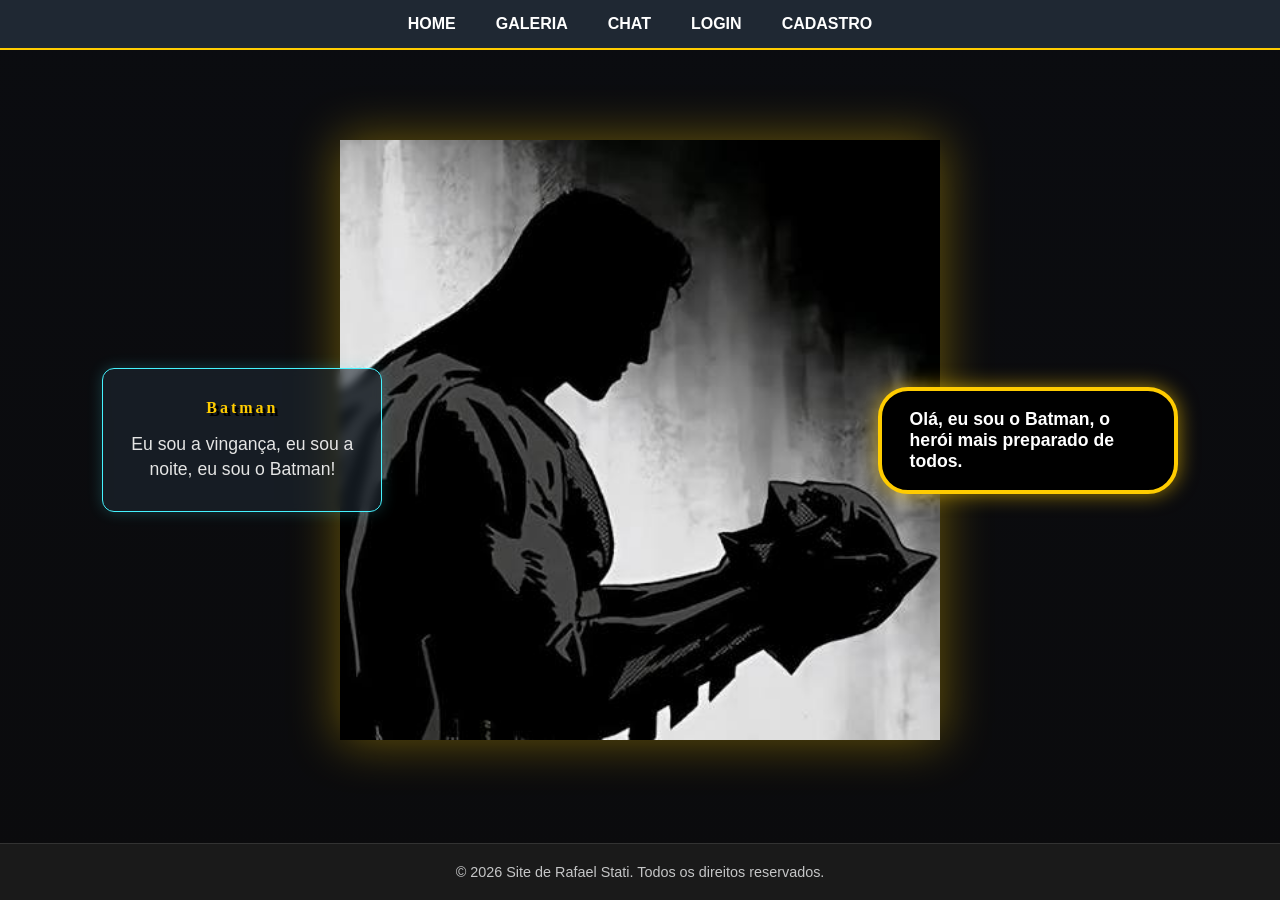
<file: public/index.html>
<!DOCTYPE html>
<html lang="pt-br">
<head>
    <meta charset="UTF-8">
    <meta name="viewport" content="width=device-width, initial-scale=1.0">
    <title>Home</title>
    <link rel="stylesheet" href="style.css">
</head>
<body>
    <nav class="menu">
        <a class="link" href="index.html">Home</a>
        <a class="link" href="galeria.html">Galeria</a>
        <a class="link" href="chat.html">Chat</a>
        <a class="link" href="login.html">Login</a>
        <a class="link" href="cadastro.html">Cadastro</a>
    </nav>

    <main>
        <header class="bat">
            <div class="esquerdo">
                <h1 class="titulo2">Batman</h1>
                <p class="subtitulo">Eu sou a vingança, eu sou a noite, eu sou o Batman!</p>
            </div>

            <img src="./img/batmann.jpg" alt="batman" class="meio">

            <div class="direito">
                <div class="bloco-balao">
                    <p>
                        Olá, eu sou o Batman, o herói mais 
                        preparado de todos.
                    </p>
                </div>
            </div>
        </header>
    </main>

    <footer>
        <p>&copy; 2026 Site de Rafael Stati. Todos os direitos reservados.</p>
    </footer>
</body>
</html>
</file>
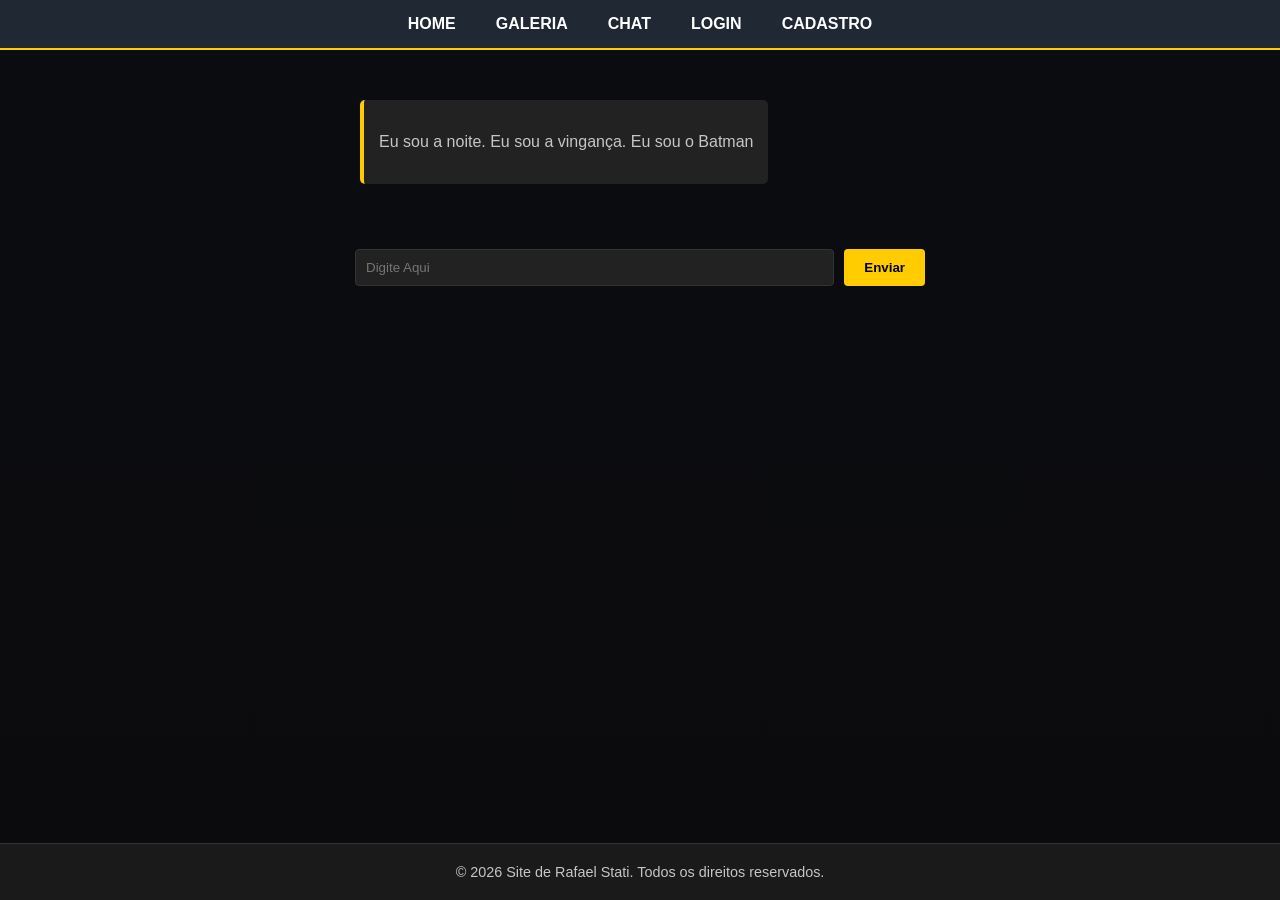
<file: public/chat.html>
<!DOCTYPE html>
<html lang="pt-br">
<head>
    <meta charset="UTF-8">
    <meta name="viewport" content="width=device-width, initial-scale=1.0">
    <title>Chat</title>
    <link rel="stylesheet" href="style.css">
    <style>

        .container-chat {
            overflow-y: auto;
            display: flex;
            flex-direction: column;
            gap: 10px;
        }
        .mensagem.usuario {
            align-self: flex-end;
        }
        .mensagem.bot {
            align-self: flex-start;
            white-space: pre-wrap;
        }
        .mensagem.erro {
            align-self: flex-start;
            color: #ff6b6b;
        }
    </style>
</head>
<body>
    <nav class="menu">
        <a class="link" href="index.html">Home</a>
        <a class="link" href="galeria.html">Galeria</a>
        <a class="link" href="chat.html">Chat</a>
        <a class="link" href="login.html">Login</a>
        <a class="link" href="cadastro.html">Cadastro</a>
    </nav>

    <main>
        <section class="container-chat" id="container-chat">
            <div class="mensagem bot">
Eu sou a noite. Eu sou a vingança. Eu sou o Batman
            </div>
        </section>

        <form class="formulario-envio" id="formulario">
            <input type="text" id="campo-mensagem" placeholder="Digite Aqui" autocomplete="off" required>
            <button type="submit" class="btn-enviar" id="btn-enviar">Enviar</button>
        </form>
    </main>

    <footer>
        <p>&copy; 2026 Site de Rafael Stati. Todos os direitos reservados.</p>
    </footer>

    <script>
        const container = document.getElementById('container-chat')
        const formulario = document.getElementById('formulario')
        const campo = document.getElementById('campo-mensagem')
        const botao = document.getElementById('btn-enviar')

        // Guarda a conversa para a IA lembrar do contexto
        const historico = []

        function adicionarMensagem(texto, tipo) {
            const div = document.createElement('div')
            div.className = `mensagem ${tipo}`
            div.textContent = texto // textContent evita injeção de HTML
            container.appendChild(div)
            container.scrollTop = container.scrollHeight
            return div
        }

        formulario.addEventListener('submit', async (evento) => {
            evento.preventDefault()

            const texto = campo.value.trim()
            if (!texto) return

            adicionarMensagem(texto, 'usuario')
            historico.push({ role: 'user', content: texto })

            campo.value = ''
            campo.disabled = true
            botao.disabled = true

            const aguardando = adicionarMensagem('Pensando...', 'bot')

            try {
                const resposta = await fetch('/chat', {
                    method: 'POST',
                    headers: { 'Content-Type': 'application/json' },
                    body: JSON.stringify({ historico })
                })

                const dados = await resposta.json()

                if (!resposta.ok) {
                    throw new Error(dados.erro || 'Erro ao falar com a IA')
                }

                aguardando.textContent = dados.resposta
                historico.push({ role: 'assistant', content: dados.resposta })
            } catch (erro) {
                aguardando.className = 'mensagem erro'
                aguardando.textContent = `Erro: ${erro.message}`
                historico.pop() // remove a pergunta que falhou do histórico
            } finally {
                campo.disabled = false
                botao.disabled = false
                campo.focus()
                container.scrollTop = container.scrollHeight
            }
        })
    </script>
</body>
</html>
</file>
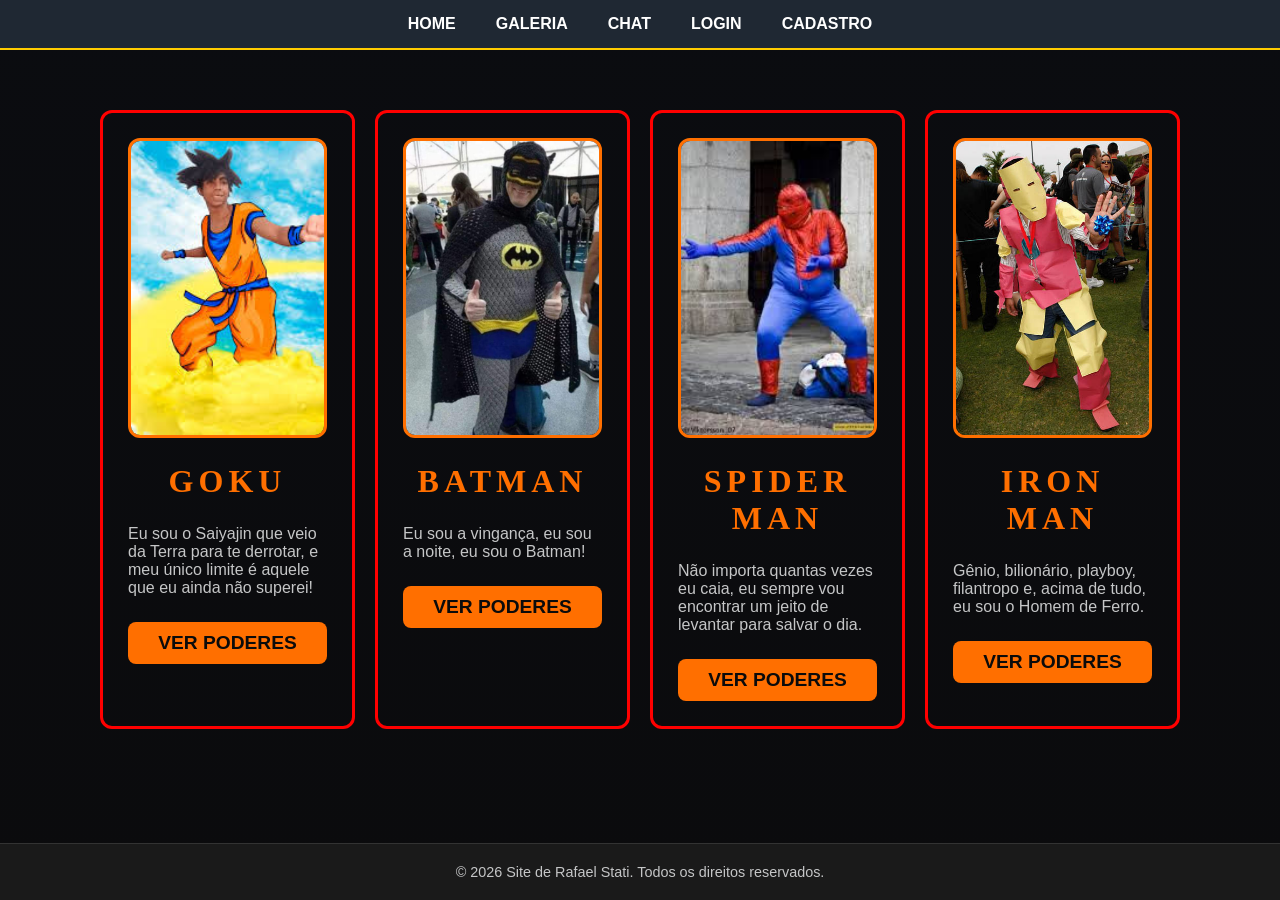
<file: public/galeria.html>
<!DOCTYPE html>
<html lang="pt-br">
<head>
    <meta charset="UTF-8">
    <meta name="viewport" content="width=device-width, initial-scale=1.0">
    <title>Galeria</title>
    <link rel="stylesheet" href="style.css">
</head>
<body>
    <nav class="menu">
        <a class="link" href="index.html">Home</a>
        <a class="link" href="galeria.html">Galeria</a>
        <a class="link" href="chat.html">Chat</a>
        <a class="link" href="login.html">Login</a>
        <a class="link" href="cadastro.html">Cadastro</a>
    </nav>

    <main>
        <section class="vitrine">
            <article class="heroi">
                <img src="./img/goku.jpg" alt="imagem do Goku" class="foto-heroi">
                <h2>GOKU</h2>
                <p>Eu sou o Saiyajin que veio da Terra para te derrotar, e meu único limite é aquele que eu ainda não superei!</p>
                <button class="btn">VER PODERES</button>
            </article>

            <article class="heroi">
                <img src="./img/batman.jpg" alt="imagem do Batman" class="foto-heroi">
                <h2>BATMAN</h2>
                <p>Eu sou a vingança, eu sou a noite, eu sou o Batman!</p>
                <button class="btn">VER PODERES</button>
            </article>

            <article class="heroi">
                <img src="./img/aranha.jpg" alt="imagem do Homem Aranha" class="foto-heroi">
                <h2>SPIDER MAN</h2>
                <p>Não importa quantas vezes eu caia, eu sempre vou encontrar um jeito de levantar para salvar o dia.</p>
                <button class="btn">VER PODERES</button>
            </article>

            <article class="heroi">
                <img src="./img/iron.jpg" alt="imagem do Homem de Ferro" class="foto-heroi">
                <h2>IRON MAN</h2>
                <p>Gênio, bilionário, playboy, filantropo e, acima de tudo, eu sou o Homem de Ferro.</p>
                <button class="btn">VER PODERES</button>
            </article>
        </section>
    </main>

    <footer>
        <p>&copy; 2026 Site de Rafael Stati. Todos os direitos reservados.</p>
    </footer>
</body>
</html>
</file>
<file: public/style.css>
:root {
    --fundo-card: #0b0b0b;
    --laranja: #ff6f00;
    --brilho: #ffcc00;
}

/* -------------------------------HOME----------------------------- */
* {
    margin: 0;
    padding: 0;
    box-sizing: border-box;
}

body {
    background: linear-gradient(180deg, #0b0c10 0%, #0b0b0d 100%);
    color: #c5c6c7;
    font-family: "Roboto", sans-serif;
    overflow-x: hidden;
    display: flex;
    flex-direction: column;
    min-height: 100vh;
}

.menu {
    display: flex;
    justify-content: center;
    background-color: #1f2833;
    padding: 15px 0;
    border-bottom: 2px solid #ffcc00;
}

.link {
    color: #ffffff;
    text-decoration: none;
    margin: 0 20px;
    font-weight: bold;
    text-transform: uppercase;
    transition: color 0.3s ease;
}

.link:hover {
    color: #ffcc00;
}

.bat {
    flex: 1;
    display: flex;
    justify-content: space-between;
    align-items: center;
    padding: 20px 8%;
    position: relative;
    min-height: calc(100vh - 120px);
}

.esquerdo {
    background: rgba(31, 40, 51, 0.6);
    backdrop-filter: blur(5px);
    border: 1px solid #45f3ff;
    border-radius: 12px;
    width: 280px;
    padding: 30px 20px;
    text-align: center;
    box-shadow: 0 0 15px rgba(69, 243, 255, 0.2);
    z-index: 2;
}

.direito {
    z-index: 2;
}

.titulo2 {
    font-family: "Bangers", cursive;
    color: #ffcc00;
    font-size: 1rem;
    letter-spacing: 3px;
    justify-content: center;
    margin-bottom: 15px;
    text-shadow: 3px 3px 0px #000;
}

.subtitulo {
    font-size: 1.1rem;
    line-height: 1.4;
    color: #e5e5e5;
}

.meio {
    position: absolute;
    height: 90%;
    max-height: 600px;
    left: 50%;
    top: 50%;
    transform: translate(-50%, -50%);
    object-fit: contain;
    filter: drop-shadow(0px 0px 25px rgba(255, 204, 0, 0.4));
    z-index: 1;
}

.btn {
    background-color: #ffcc00;
    color: #0b0c10;
    border: none;
    padding: 12px 24px;
    font-size: 1rem;
    font-weight: bold;
    border-radius: 25px;
    cursor: pointer;
    transition: all 0.3s ease;
    width: 100%;
    text-transform: uppercase;
}

.btn:hover {
    background-color: #ffffff;
    box-shadow: 0 0 15px #ffcc00;
    transform: scale(1.05);
}

.bloco-balao {
    display: flex;
    flex-direction: column;
    position: relative;
    background: #000000;
    color: #ffffff;
    padding: 18px 28px;
    border-radius: 30px;
    font-weight: bold;
    width: 300px;
    font-size: 1.1rem;
    border: 4px solid #ffcc00;
    box-shadow: 0 0 20px rgba(255, 204, 0, 0.6);
    transform: none;
    transition: all 0.3s ease;
}

footer, .seu-rodape-classe {
    width: 100%;
    text-align: center;
    padding: 20px 0;
    background-color: transparent;
}

@media (max-width: 900px) {
    .bat {
        flex-direction: column;
        justify-content: center;
        gap: 30px;
        height: auto;
        padding: 50px 20px;
    }
    .meio {
        position: relative;
        transform: none;
        left: auto;
        top: auto;
        height: 300px;
        order: -1;
    }
}


/* ------------------------Galeria--------------------------- */
@import url('https://googleapis.com');

.vitrine {
    display: grid;
    grid-template-columns: repeat(auto-fit, minmax(240px, 1fr));
    gap: 20px;
    max-width: 1200px;
    padding: 60px;
    margin: 0 auto;
}

.heroi {
    border: 3px solid red;
    border-radius: 12px;
    font-family: 'Franklin Gothic Medium', 'Arial Narrow', Arial, sans-serif;
    display: flex;
    flex-direction: column;
    gap: 25px;
    padding: 25px;
    transition: transform 0.3s ease, background-color 0.3s ease, border-color 0.3s ease, box-shadow 0.3s ease;
}

.heroi:hover {
    background-color: var(--fundo-card);
    transform: scale(1.05);
    border-color: var(--brilho);
    box-shadow: 0 12px 25px rgba(255, 70, 0, 0.5);
}

.foto-heroi {
    border: 3px solid var(--laranja);
    width: 100%;
    border-radius: 12px;
    object-fit: cover;
    height: 300px;
    transition: border-color 0.3s ease, box-shadow 0.3s ease;
}

.foto-heroi:hover {
    border-color: var(--brilho);
    box-shadow: 0 12px 25px rgba(255, 70, 0, 0.5);
} 

h2 {
    font-family: 'Bangers', cursive;
    letter-spacing: 5px;
    text-align: center;
    color: var(--laranja);
    font-size: 2rem;
}

.vitrine .btn {
    background-color: var(--laranja);
    color: #0b0b0b;
    border: none;
    padding: 10px;
    font-size: 1.2rem;
    cursor: pointer;
    transition: background-color 0.3s ease;
    text-align: center;
    border-radius: 8px;
}

/* -----------------------------------Chat--------------------- */

.container-chat {
    max-width: 600px;
    margin: 50px auto;
    padding: 0 20px;
}

.mensagem {
    background-color: #222222;
    padding: 15px;
    border-radius: 5px;
    text-align: center;
    border-left: 4px solid #ffcc00;
}

.formulario-envio {
    max-width: 600px;
    margin: 30px auto 80px auto;
    padding: 15px;
    display: flex;
    gap: 10px;
}

.formulario-envio input {
    flex: 1;
    padding: 10px;
    border: 1px solid #333;
    background-color: #222;
    color: #fff;
    border-radius: 4px;
}

.btn-enviar {
    background-color: #ffcc00;
    color: #000;
    border: none;
    padding: 10px 20px;
    font-weight: bold;
    border-radius: 4px;
    cursor: pointer;
    transition: all 0.3s ease;
}

.btn-enviar:hover {
    background-color: #ffffff;
    box-shadow: 0 0 15px #ffcc00;
    transform: scale(1.05);
}

footer {
    background-color: #1a1a1a;
    color: #c5c6c7;
    text-align: center;
    padding: 20px 0;
    margin-top: auto;
    font-size: 0.9rem;
    border-top: 1px solid #333;
}

@media (max-width: 768px) {
.container-principal, .outros-container {
display: flex !important;
flex-direction: column !important;
align-items: center !important;
}}
</file>
